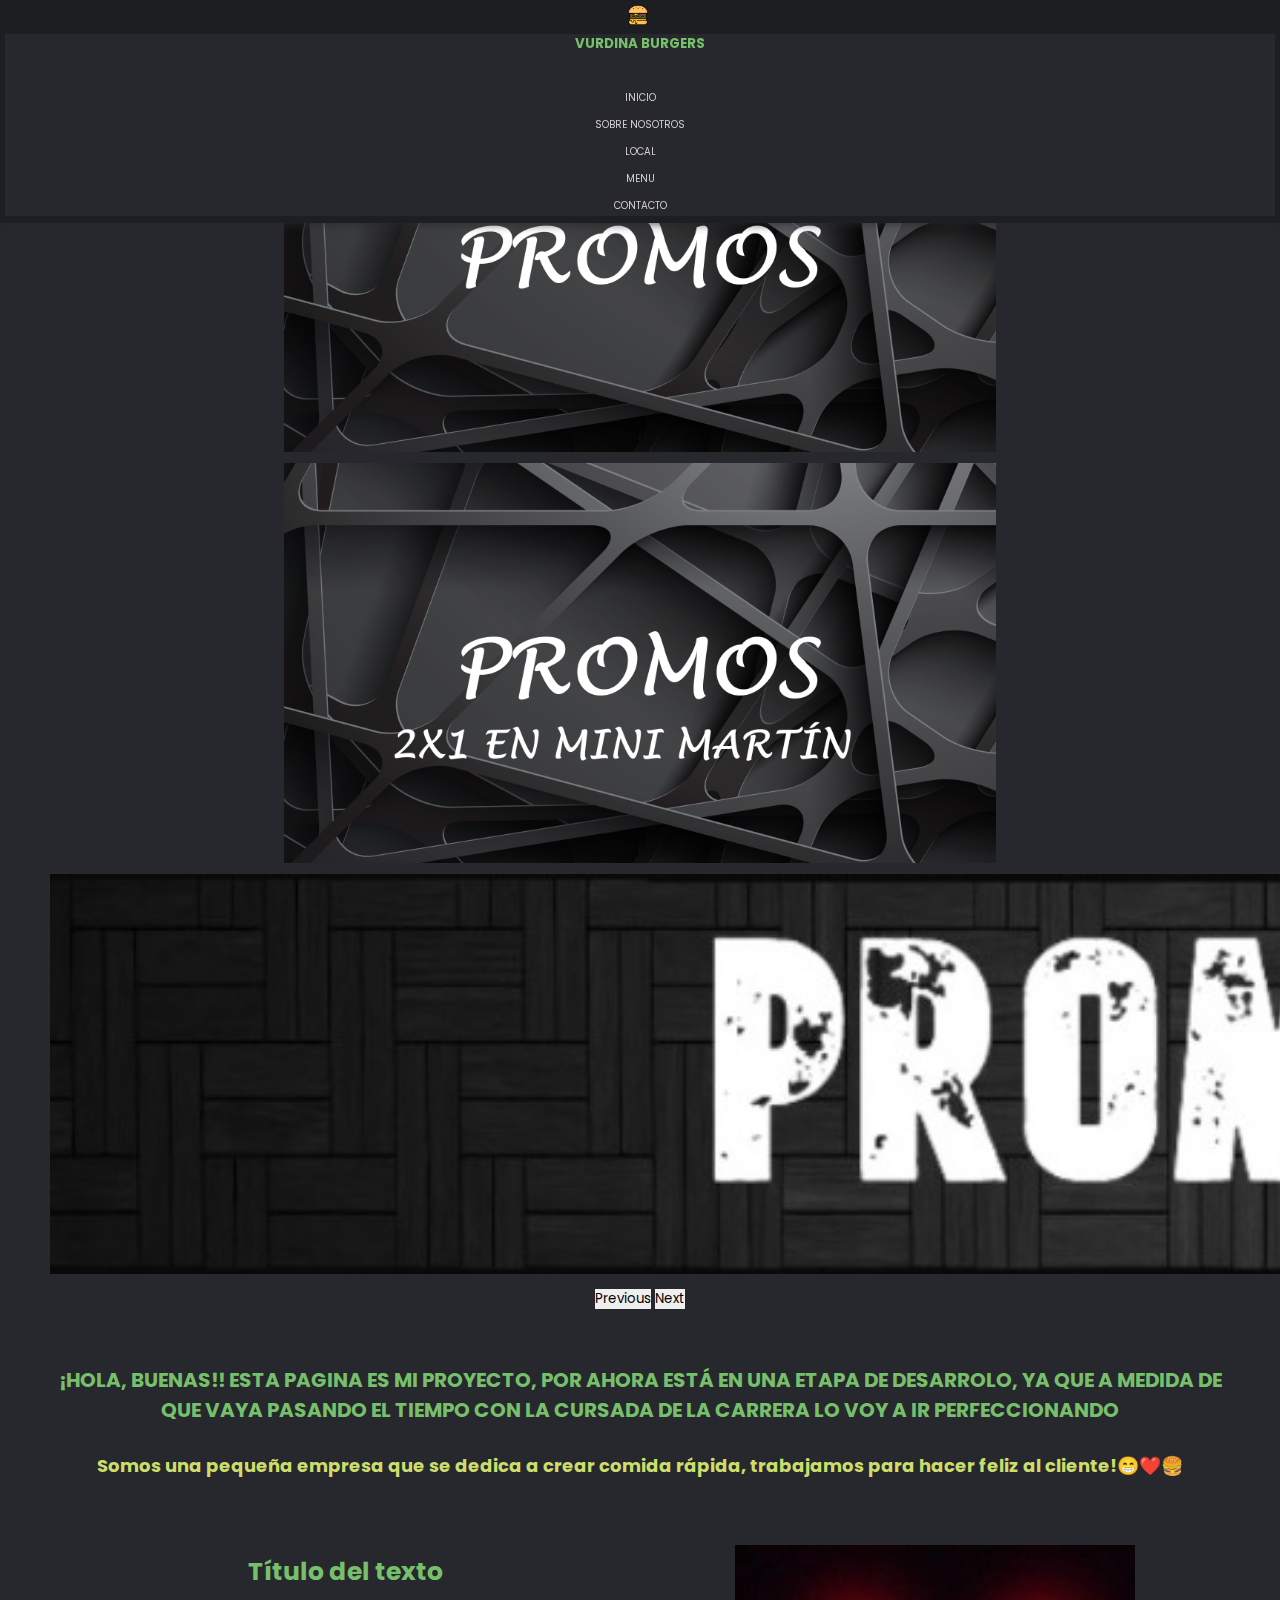
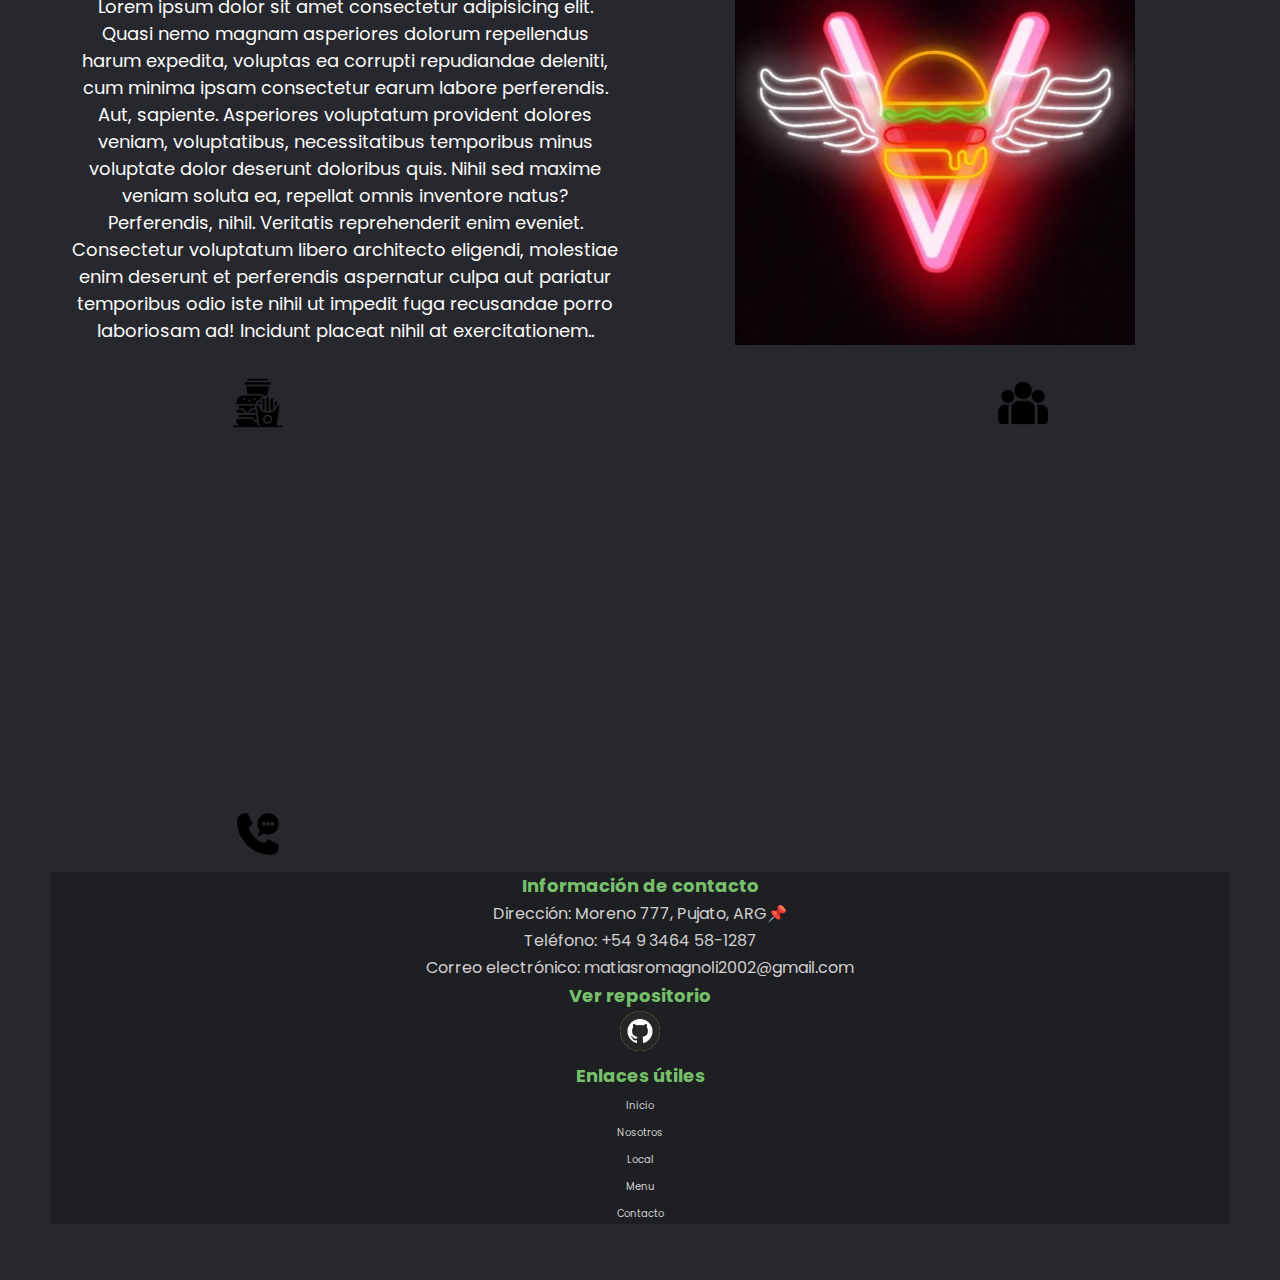
<file: index.html>
<!doctype html>
<html lang="en">

<head>
    <meta charset="utf-8">
    <meta name="viewport" content="width=device-width, initial-scale=1">
    <title>INICIO</title>
    <link href="https://cdn.jsdelivr.net/npm/bootstrap@5.3.0-alpha1/dist/css/bootstrap.min.css" rel="stylesheet"
        integrity="sha384-GLhlTQ8iRABdZLl6O3oVMWSktQOp6b7In1Zl3/Jr59b6EGGoI1aFkw7cmDA6j6gD" crossorigin="anonymous">
    <link rel="stylesheet" href="./css/style.css">
    <style>
        @import url('https://fonts.googleapis.com/css2?family=Kanit:wght@400;500;600;700;800&family=Poppins:wght@400;500;600;700;800&display=swap');
    </style>
    <link rel="shortcut icon" href="./pages/img/hamburguesa-con-queso.png" type="image/x-icon">
</head>

<body>
  
    <!-- Navbar -->
    <div class="contenedor-principal">
        <nav class="navbar bgPropio fixed-top">
            <div class="container-fluid">
                <a href="./index.html"><img  class="burger-Link" src="./pages/img/hamburguesa-con-queso.png" alt=""></a>
                <button class="navbar-toggler" type="button" data-bs-toggle="offcanvas"
                    data-bs-target="#offcanvasNavbar" aria-controls="offcanvasNavbar" aria-label="Toggle navigation">
                    <span class="navbar-toggler-icon"></span>
                </button>
                <div class="offcanvas offcanvas-end" tabindex="-1" id="offcanvasNavbar"
                    aria-labelledby="offcanvasNavbarLabel">
                    <div class="offcanvas-header">
                        <h5 class="offcanvas-title" id="offcanvasNavbarLabel">VURDINA BURGERS</h5>
                        <button type="button" class="btn-close" data-bs-dismiss="offcanvas" aria-label="Close"></button>
                    </div>
                    <div class="offcanvas-body">
                        <ul class="navbar-nav justify-content-end flex-grow-1 pe-3">
                            <li class="nav-item">
                                <a class="nav-link active" aria-current="page" href="../index.html">INICIO</a>
                            </li>
                            <li class="nav-item">
                                <a class="nav-link active" aria-current="page" href="./pages/nosotros.html">SOBRE NOSOTROS</a>
                            </li>
                            <li class="nav-item">
                                <a class="nav-link active" aria-current="page" href="./pages/local.html">LOCAL</a>
                            </li>
                            <li class="nav-item">
                                <a class="nav-link active" aria-current="page" href="./pages/menu.html">MENU</a>
                            </li>
                            <li class="nav-item">
                                <a class="nav-link active" aria-current="page" href="./pages/contacto.html">CONTACTO</a>
                            </li>

                    </div>
                </div>
            </div>
        </nav>
    </div>
    
    <!-- CAROUSEL -->
    <div id="carouselExample" class="carousel slide">
        <div class="carousel-inner">
            <div class="carousel-item active">
                <img src="./pages/img/redGris - copia.jpg" class="d-block w-100" alt="promos">
            </div>
            <div class="carousel-item active">
                <img src="./pages/img/redGris - copia - copia.jpg" class="d-block w-100" alt="promos">
            </div>
            <div class="carousel-item active">
                <img src="pages/img/WhatsApp Image 2023-03-18 at 00.14.47.jpeg" class="d-block w-100" alt="promos">
            </div>

        </div>
        <button class="carousel-control-prev" type="button" data-bs-target="#carouselExample" data-bs-slide="prev">
            <span class="carousel-control-prev-icon" aria-hidden="true"></span>
            <span class="visually-hidden">Previous</span>
        </button>
        <button class="carousel-control-next" type="button" data-bs-target="#carouselExample" data-bs-slide="next">
            <span class="carousel-control-next-icon" aria-hidden="true"></span>
            <span class="visually-hidden">Next</span>
        </button>
    </div>
    <br><br>
    <hr>
    <h2>¡HOLA, BUENAS!! ESTA PAGINA ES MI PROYECTO, POR AHORA ESTÁ EN UNA ETAPA DE DESARROLO, YA QUE A MEDIDA DE QUE
        VAYA PASANDO EL TIEMPO CON LA CURSADA DE LA CARRERA LO VOY A IR PERFECCIONANDO</h2><br>
    <h3>
        Somos una pequeña empresa que se dedica a crear comida rápida, trabajamos para hacer feliz al cliente!😁❤️🍔
    </h3>
    <br><br>
    <hr>

    <!-- COLUMNA -->
    <div class="contenedor">
        <div class="texto">
            <h1>Título del texto</h1>
            <p>Lorem ipsum dolor sit amet consectetur adipisicing elit. Quasi nemo magnam asperiores dolorum repellendus
                harum expedita, voluptas ea corrupti repudiandae deleniti, cum minima ipsam consectetur earum labore
                perferendis. Aut, sapiente.
                Asperiores voluptatum provident dolores veniam, voluptatibus, necessitatibus temporibus minus voluptate
                dolor deserunt doloribus quis. Nihil sed maxime veniam soluta ea, repellat omnis inventore natus?
                Perferendis, nihil. Veritatis reprehenderit enim eveniet.
                Consectetur voluptatum libero architecto eligendi, molestiae enim deserunt et perferendis aspernatur
                culpa aut pariatur temporibus odio iste nihil ut impedit fuga recusandae porro laboriosam ad! Incidunt
                placeat nihil at exercitationem..</p>
        </div>
        <div class="imagen">
            <img src="pages/img/logo vurdina.jpeg" alt="">

        </div>
    </div>
    <div class="galeriaa" with="200px">
        <div class="item1">
            <a href="./pages/menu.html"><img class="hamburguesaImg" src="pages/img/hamburguesa.png"></a>
        </div>
        <div class="item1">
            <a href="./pages/nosotros.html"><img class="grupoImg" src="pages/img/grupo.png"></a>
        </div>
        <div class="item1">
            <a href="./pages/contacto.html"><img class="contactoImg" src="pages/img/contacto.png"></a>
        </div>
    </div>

    <script src="https://cdn.jsdelivr.net/npm/bootstrap@5.3.0-alpha1/dist/js/bootstrap.bundle.min.js"
        integrity="sha384-w76AqPfDkMBDXo30jS1Sgez6pr3x5MlQ1ZAGC+nuZB+EYdgRZgiwxhTBTkF7CXvN"
        crossorigin="anonymous"></script>
</body>
<!-- Footer -->
<footer class="footerPropio">
    <div class="container">
        <div class="row">
            <div class="col-md-6">
                <!-- Columna de información -->
                <div class="col-md-6">
                    <h4 class="h4-Footer">Información de contacto</h4>
                    <ul>
                        <li>Dirección: Moreno 777, Pujato, ARG📌</li>
                        <li>Teléfono: +54 9 3464 58-1287</li>
                        <li>Correo electrónico: matiasromagnoli2002@gmail.com</li>
                    </ul>
                </div>
                <div class="col-md-6">
                    <h4 class="h4-Footer">Ver repositorio</h4>
                    <a href="https://github.com/MatiiRoma02/portafolio-entregafinalcoder.github.io.git" target="_blank"><img
                            class="footerGit" src="./pages/img/github.png" alt="github"></a>
                </div>
            </div>
            <div class="col-md-6">
                <!-- Columna de enlaces -->
                <div class="col-md-6">
                    <h4 class="h4-Footer">Enlaces útiles</h4>
                    <ul>
                        <li class="nav-item">
                            <a class="nav-link active" aria-current="page" href="index.html">Inicio</a>
                        </li>
                        <li class="nav-item">
                            <a class="nav-link active" aria-current="page" href="./pages/nosotros.html">Nosotros</a>
                        </li>
                        <li class="nav-item">
                            <a class="nav-link active" aria-current="page" href="./pages/local.html">Local</a>
                        </li>
                        <li class="nav-item">
                            <a class="nav-link active" aria-current="page" href="./pages/menu.html">Menu</a>
                        </li>
                        <li class="nav-item">
                            <a class="nav-link active" aria-current="page" href="./pages/contacto.html">Contacto</a>
                        </li>
                    </ul>
                </div>

            </div>
        </div>
    </div>
</footer>

</html>
</file>
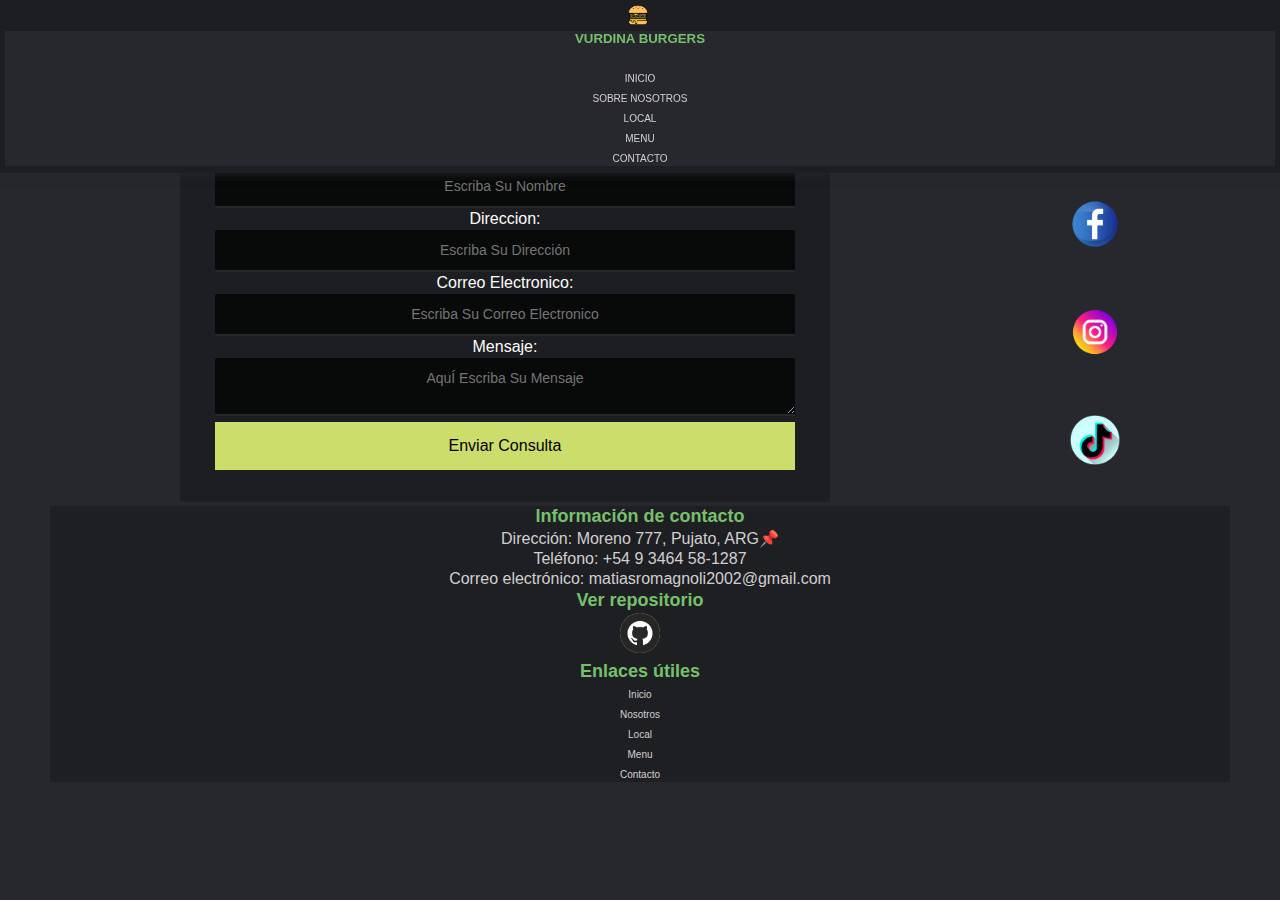
<file: pages/contacto.html>
<!doctype html>
<html lang="en">

<head>
    <meta charset="utf-8">
    <meta name="viewport" content="width=device-width, initial-scale=1">
    <title>CONTACTO</title>
    <link href="https://cdn.jsdelivr.net/npm/bootstrap@5.3.0-alpha1/dist/css/bootstrap.min.css" rel="stylesheet"
        integrity="sha384-GLhlTQ8iRABdZLl6O3oVMWSktQOp6b7In1Zl3/Jr59b6EGGoI1aFkw7cmDA6j6gD" crossorigin="anonymous">
    <link rel="stylesheet" href="../css/style.css">
    <link rel="shortcut icon" href="..img/hamburguesa-con-queso.png" type="image/x-icon">
</head>

<body>
    <!-- NAVBAR -->
<!--     <nav class="navbar navbar-expand-lg bg-propio">
        <div class="container-fluid">
            <a href="../index.html"><img class="logo-vurdina" src="./img/logo vurdina.jpeg" alt="LOGO"></a>
            <button class="navbar-toggler" type="button" data-bs-toggle="collapse"
                data-bs-target="#navbarSupportedContent" aria-controls="navbarSupportedContent" aria-expanded="false"
                aria-label="Toggle navigation">
                <span class="navbar-toggler-icon"></span>
            </button>
            <div class="collapse navbar-collapse" id="navbarSupportedContent">
                <ul class="navbar-nav me-auto mb-2 mb-lg-0">
                    <li class="nav-item">
                        <a class="nav-link active" aria-current="page" href="../index.html">Inicio</a>
                    </li>
                    <li class="nav-item">
                        <a class="nav-link" href="./nosotros.html">Nosotros</a>
                    </li>
                    <li class="nav-item">
                        <a class="nav-link" href="./local.html">Local</a>
                    </li>
                    <li class="nav-item">
                        <a class="nav-link" href="./contacto.html">Contacto</a>
                    </li>
                    <li class="nav-item dropdown">
                        <a class="nav-link dropdown-toggle" href="./menu.html" role="button" data-bs-toggle="dropdown"
                            aria-expanded="false">
                            Menu
                        </a>
                        <ul class="dropdown-menu">
                            <li><a class="dropdown-item" href="menu.html">Hamburguesas</a></li>
                            <li><a class="dropdown-item" href="menu.html">Acompañantes</a></li>
                            <li>
                                <hr class="dropdown-divider">
                            </li>

                        </ul>
                    </li>

                </ul>

            </div>
        </div>
    </nav>
 -->
 <!-- Navbar -->
 <div class="contenedor-principal">
    <nav class="navbar bgPropio fixed-top">
        <div class="container-fluid">
            <a href="../index.html"><img  class="burger-Link" src="./img/hamburguesa-con-queso.png" alt=""></a>
            <button class="navbar-toggler" type="button" data-bs-toggle="offcanvas"
                data-bs-target="#offcanvasNavbar" aria-controls="offcanvasNavbar" aria-label="Toggle navigation">
                <span class="navbar-toggler-icon"></span>
            </button>
            <div class="offcanvas offcanvas-end" tabindex="-1" id="offcanvasNavbar"
                aria-labelledby="offcanvasNavbarLabel">
                <div class="offcanvas-header">
                    <h5 class="offcanvas-title" id="offcanvasNavbarLabel">VURDINA BURGERS</h5>
                    <button type="button" class="btn-close" data-bs-dismiss="offcanvas" aria-label="Close"></button>
                </div>
                <div class="offcanvas-body">
                    <ul class="navbar-nav justify-content-end flex-grow-1 pe-3">
                        <li class="nav-item">
                            <a class="nav-link active" aria-current="page" href="../index.html">INICIO</a>
                        </li>
                        <li class="nav-item">
                            <a class="nav-link active" aria-current="page" href="./nosotros.html">SOBRE NOSOTROS</a>
                        </li>
                        <li class="nav-item">
                            <a class="nav-link active" aria-current="page" href="./local.html">LOCAL</a>
                        </li>
                        <li class="nav-item">
                            <a class="nav-link active" aria-current="page" href="./menu.html">MENU</a>
                        </li>
                        <li class="nav-item">
                            <a class="nav-link active" aria-current="page" href="./contacto.html">CONTACTO</a>
                        </li>

                </div>
            </div>
        </div>
    </nav>
</div>


    <!-- CONTACTO -->
    <div class="contenedor">
        <form action="" class="form">
            <div class="form-header">
                <h1 class="form-title"><span>Contacto</span></h1>
            </div>
            <label for="nombre" class="form-label">Nombres:</label>
            <input type="text" id="nombre" class="form-input" placeholder="Escriba Su Nombre">

            <label for="direccion" class="form-label">Direccion:</label>
            <input type="text" id="direccion" class="form-input" placeholder="Escriba Su Dirección">

            <label for="correo" class="form-label">Correo Electronico:</label>
            <input type="email" id="correo" class="form-input" placeholder="Escriba Su Correo Electronico">

            <label for="mensaje" class="form-label">Mensaje:</label>
            <textarea id="mensaje" class="form-textarea" placeholder="AquÍ Escriba Su Mensaje"></textarea>
            <input type="button" class="btn-submit" value="Enviar Consulta">
        </form>
        <div class="galeria">
            <div class="itemm">
                <a href="https://wa.link/0f1zog" target="_blank"><img src="img/whatsapp.png"></a>
            </div>
            <div class="itemm">
                <a href="https://www.facebook.com/profile.php?id=100084831551341" target="_blank"><img src="img/facebook (1).png"></a>
            </div>
            <div class="itemm">
                <a href="https://www.instagram.com/vurdina.burgers/" target="_blank"><img
                        src="img/instagram (1).png"></a>
            </div>
            <div class="itemm">
                <a href="https://www.tiktok.com/@vurdina.burgers" target="_blank"><img src="img/tik-tok.png"></a>
            </div>
        </div>

    </div>

    <script src="https://cdn.jsdelivr.net/npm/bootstrap@5.3.0-alpha1/dist/js/bootstrap.bundle.min.js"
        integrity="sha384-w76AqPfDkMBDXo30jS1Sgez6pr3x5MlQ1ZAGC+nuZB+EYdgRZgiwxhTBTkF7CXvN"
        crossorigin="anonymous"></script>
</body>
<!-- Footer -->
<footer class="footerPropio">
    <div class="container">
        <div class="row">
            <div class="col-md-6">
                <!-- Columna de información -->
                <div class="col-md-6">
                    <h4 class="h4-Footer">Información de contacto</h4>
                    <ul>
                        <li>Dirección: Moreno 777, Pujato, ARG📌</li>
                        <li>Teléfono: +54 9 3464 58-1287</li>
                        <li>Correo electrónico: matiasromagnoli2002@gmail.com</li>
                    </ul>
                </div>
                <div class="col-md-6">
                    <h4 class="h4-Footer">Ver repositorio</h4>
                    <a href="https://github.com/MatiiRoma02/portafolio-entregafinalcoder.github.io.git" target="_blank"><img
                            class="footerGit" src="./img/github.png" alt="github"></a>
                </div>
            </div>
            <div class="col-md-6">
                <!-- Columna de enlaces -->
                <div class="col-md-6">
                    <h4 class="h4-Footer">Enlaces útiles</h4>
                    <ul>
                        <li class="nav-item">
                            <a class="nav-link active" aria-current="page" href="../index.html">Inicio</a>
                        </li>
                        <li class="nav-item">
                            <a class="nav-link active" aria-current="page" href="./nosotros.html">Nosotros</a>
                        </li>
                        <li class="nav-item">
                            <a class="nav-link active" aria-current="page" href="./local.html">Local</a>
                        </li>
                        <li class="nav-item">
                            <a class="nav-link active" aria-current="page" href="./menu.html">Menu</a>
                        </li>
                        <li class="nav-item">
                            <a class="nav-link active" aria-current="page" href="./contacto.html">Contacto</a>
                        </li>
                    </ul>
                </div>

            </div>
        </div>
    </div>
</footer>


</html>
</file>
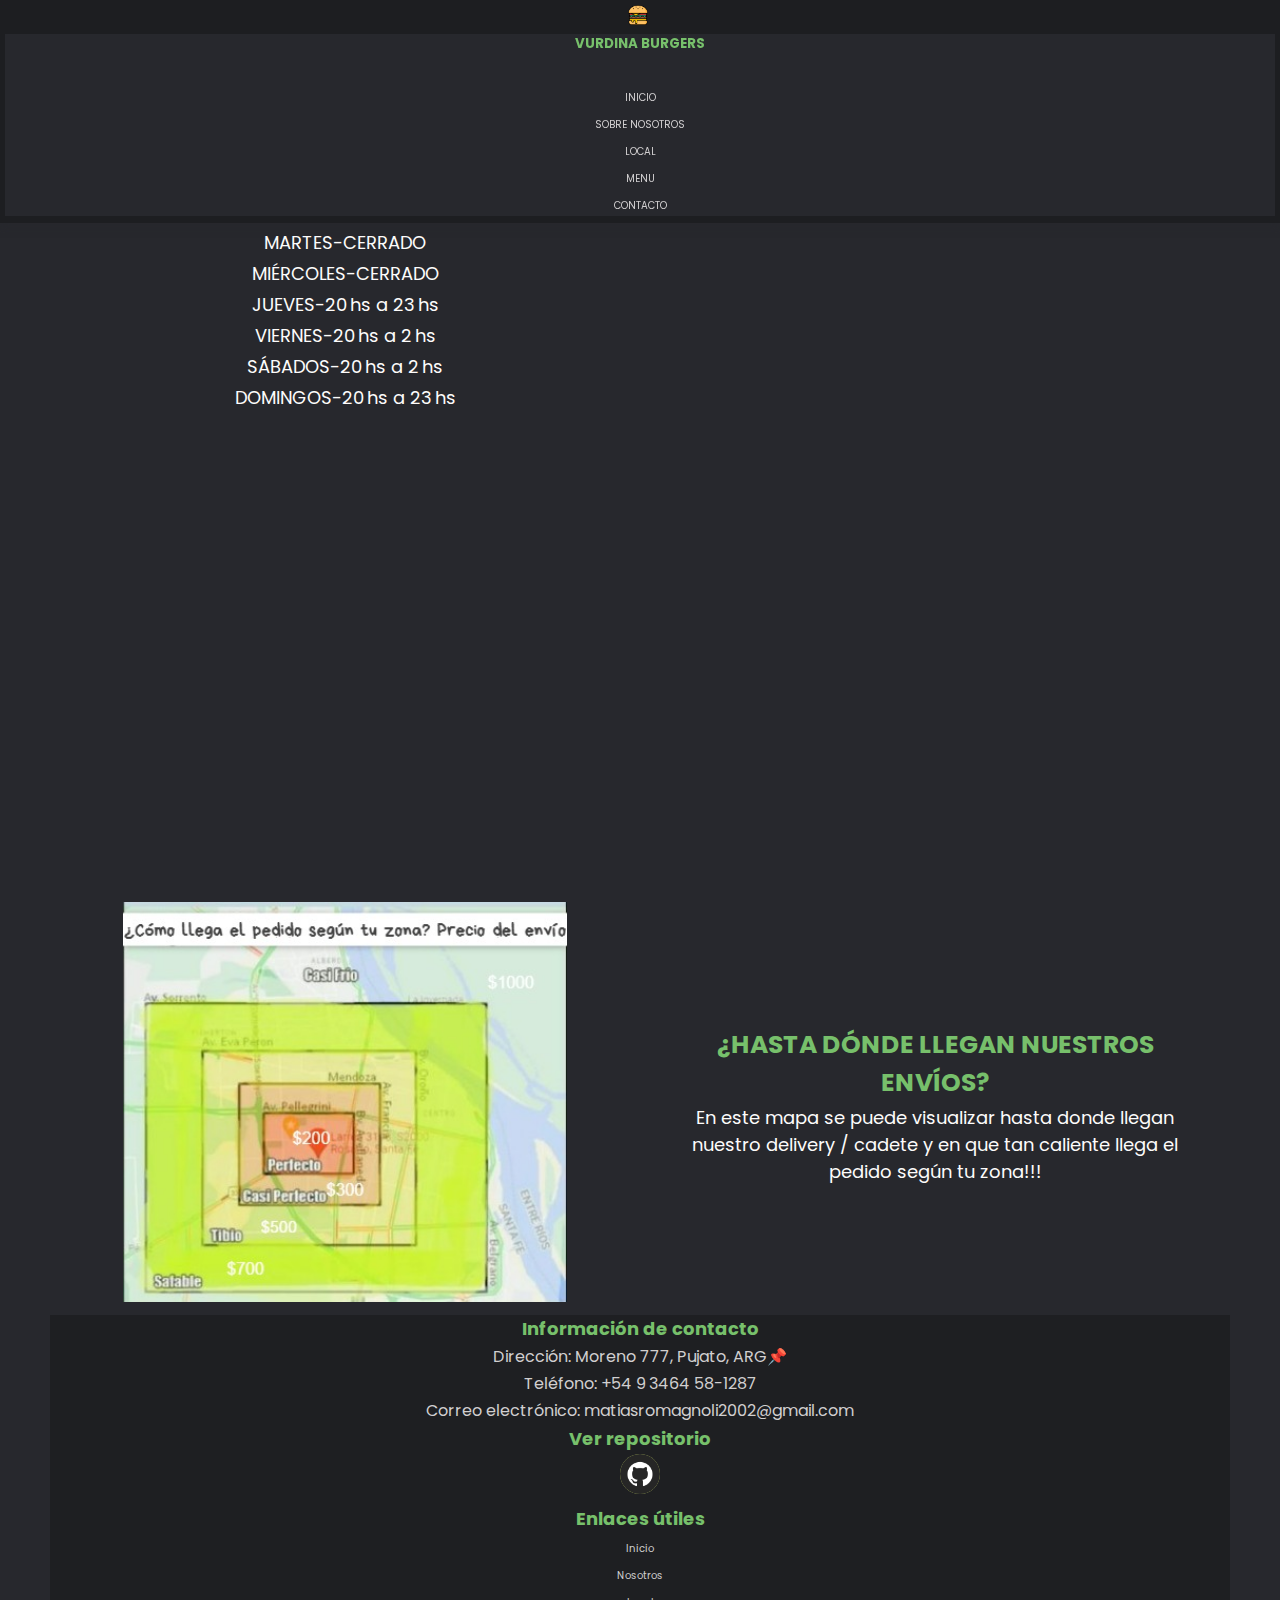
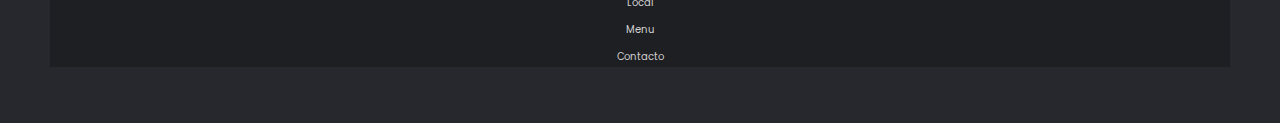
<file: pages/local.html>
<!doctype html>
<html lang="en">

<head>
    <meta charset="utf-8">
    <meta name="viewport" content="width=device-width, initial-scale=1">
    <title>LOCAL</title>
    <link href="https://cdn.jsdelivr.net/npm/bootstrap@5.3.0-alpha1/dist/css/bootstrap.min.css" rel="stylesheet"
        integrity="sha384-GLhlTQ8iRABdZLl6O3oVMWSktQOp6b7In1Zl3/Jr59b6EGGoI1aFkw7cmDA6j6gD" crossorigin="anonymous">
    <link rel="stylesheet" href="../css/style.css">
    <style>
        @import url('https://fonts.googleapis.com/css2?family=Kanit:wght@400;500;600;700;800&family=Poppins:wght@400;500;600;700;800&display=swap');
    </style>
 <link rel="shortcut icon" href="../pages/img/hamburguesa-con-queso.png" type="image/x-icon">
</head>

<body>
    <!-- NAVBAR -->
  <!--   <nav class="navbar navbar-expand-lg bg-propio">
        <div class="container-fluid">
            <a href="../index.html"><img class="logo-vurdina" src="./img/logo vurdina.jpeg" alt="LOGO"></a>
            <button class="navbar-toggler" type="button" data-bs-toggle="collapse"
                data-bs-target="#navbarSupportedContent" aria-controls="navbarSupportedContent" aria-expanded="false"
                aria-label="Toggle navigation">
                <span class="navbar-toggler-icon"></span>
            </button>
            <div class="collapse navbar-collapse" id="navbarSupportedContent">
                <ul class="navbar-nav me-auto mb-2 mb-lg-0">
                    <li class="nav-item">
                        <a class="nav-link active" aria-current="page" href="../index.html">Inicio</a>
                    </li>
                    <li class="nav-item">
                        <a class="nav-link" href="./nosotros.html">Nosotros</a>
                    </li>
                    <li class="nav-item">
                        <a class="nav-link" href="./local.html">Local</a>
                    </li>
                    <li class="nav-item">
                        <a class="nav-link" href="./contacto.html">Contacto</a>
                    </li>
                    <li class="nav-item dropdown">
                        <a class="nav-link dropdown-toggle" href="./menu.html" role="button" data-bs-toggle="dropdown"
                            aria-expanded="false">
                            Menu
                        </a>
                        <ul class="dropdown-menu">
                            <li><a class="dropdown-item" href="menu.html">Hamburguesas</a></li>
                            <li><a class="dropdown-item" href="menu.html">Acompañantes</a></li>
                            <li>
                                <hr class="dropdown-divider">
                            </li>

                        </ul>
                    </li>

                </ul>

            </div>
        </div>
    </nav> -->
    <!-- Navbar -->
    <div class="contenedor-principal">
        <nav class="navbar bgPropio fixed-top">
            <div class="container-fluid">
                <a href="../index.html"><img  class="burger-Link" src="./img/hamburguesa-con-queso.png" alt=""></a>
                <button class="navbar-toggler" type="button" data-bs-toggle="offcanvas"
                    data-bs-target="#offcanvasNavbar" aria-controls="offcanvasNavbar" aria-label="Toggle navigation">
                    <span class="navbar-toggler-icon"></span>
                </button>
                <div class="offcanvas offcanvas-end" tabindex="-1" id="offcanvasNavbar"
                    aria-labelledby="offcanvasNavbarLabel">
                    <div class="offcanvas-header">
                        <h5 class="offcanvas-title" id="offcanvasNavbarLabel">VURDINA BURGERS</h5>
                        <button type="button" class="btn-close" data-bs-dismiss="offcanvas" aria-label="Close"></button>
                    </div>
                    <div class="offcanvas-body">
                        <ul class="navbar-nav justify-content-end flex-grow-1 pe-3">
                            <li class="nav-item">
                                <a class="nav-link active" aria-current="page" href="../index.html">INICIO</a>
                            </li>
                            <li class="nav-item">
                                <a class="nav-link active" aria-current="page" href="./nosotros.html">SOBRE NOSOTROS</a>
                            </li>
                            <li class="nav-item">
                                <a class="nav-link active" aria-current="page" href="./local.html">LOCAL</a>
                            </li>
                            <li class="nav-item">
                                <a class="nav-link active" aria-current="page" href="./menu.html">MENU</a>
                            </li>
                            <li class="nav-item">
                                <a class="nav-link active" aria-current="page" href="./contacto.html">CONTACTO</a>
                            </li>
    
                    </div>
                </div>
            </div>
        </nav>
    </div>
    

    <!-- COLUMNA -->
    <div class="contenedor">
        <div class="texto">
            <h1>¿DÓNDE PUEDES ENCONTRARNOS?</h1>
            <h2>ROSARIO Larrea 3198</h2>
            <h3>Nuestros horarios de atención son:</h3> <br>
            <p>LUNES-CERRADO <br>
                <hr>
            </p>
            <p> MARTES-CERRADO <br>
                <hr>
            </p>
            <p> MIÉRCOLES-CERRADO <br>
                <hr>
            </p>
            <p>JUEVES-20 hs a 23 hs<br>
                <hr>
            </p>
            <p> VIERNES-20 hs a 2 hs <br>
                <hr>
            </p>
            <p> SÁBADOS-20 hs a 2 hs <br>
                <hr>
            </p>
            <p>DOMINGOS-20 hs a 23 hs <br>
                <hr>
            </p>







        </div>
        <div class="imagen">
            <iframe
                src="https://www.google.com/maps/embed?pb=!1m18!1m12!1m3!1d29203.53460830226!2d-60.73566556408165!3d-32.96499468260407!2m3!1f0!2f0!3f0!3m2!1i1024!2i768!4f13.1!3m3!1m2!1s0x95b7ac92e18b65e3%3A0x4934c1c5ee1200c9!2sLarrea%203198%2C%20S2000%20Rosario%2C%20Santa%20Fe!5e0!3m2!1ses-419!2sar!4v1679200411337!5m2!1ses-419!2sar"
                width="600" height="450" style="border:0;" allowfullscreen="" loading="lazy"
                referrerpolicy="no-referrer-when-downgrade"></iframe>
        </div>
    </div>
    <hr>
    <div class="contenedor">
        <div class="imagen">
            <img src="img/precio de envio.jpeg" alt="envio">
        </div>
        <div class="texto">
            <h1>¿HASTA DÓNDE LLEGAN NUESTROS ENVÍOS?</h1>
            <p>En este mapa se puede visualizar hasta donde llegan nuestro delivery / cadete y en que tan caliente llega
                el pedido según tu zona!!! </p>
        </div>

    </div>


    <script src="https://cdn.jsdelivr.net/npm/bootstrap@5.3.0-alpha1/dist/js/bootstrap.bundle.min.js"
        integrity="sha384-w76AqPfDkMBDXo30jS1Sgez6pr3x5MlQ1ZAGC+nuZB+EYdgRZgiwxhTBTkF7CXvN"
        crossorigin="anonymous"></script>
</body>

<!-- Footer -->
<footer class="footerPropio">
    <div class="container">
        <div class="row">
            <div class="col-md-6">
                <!-- Columna de información -->
                <div class="col-md-6">
                    <h4 class="h4-Footer">Información de contacto</h4>
                    <ul>
                        <li>Dirección: Moreno 777, Pujato, ARG📌</li>
                        <li>Teléfono: +54 9 3464 58-1287</li>
                        <li>Correo electrónico: matiasromagnoli2002@gmail.com</li>
                    </ul>
                </div>
                <div class="col-md-6">
                    <h4 class="h4-Footer">Ver repositorio</h4>
                    <a href="https://github.com/MatiiRoma02/portafolio-entregafinalcoder.github.io.git" target="_blank"><img
                            class="footerGit" src="./img/github.png" alt="github"></a>
                </div>
            </div>
            <div class="col-md-6">
                <!-- Columna de enlaces -->
                <div class="col-md-6">
                    <h4 class="h4-Footer">Enlaces útiles</h4>
                    <ul>
                        <li class="nav-item">
                            <a class="nav-link active" aria-current="page" href="../index.html">Inicio</a>
                        </li>
                        <li class="nav-item">
                            <a class="nav-link active" aria-current="page" href="./nosotros.html">Nosotros</a>
                        </li>
                        <li class="nav-item">
                            <a class="nav-link active" aria-current="page" href="./local.html">Local</a>
                        </li>
                        <li class="nav-item">
                            <a class="nav-link active" aria-current="page" href="./menu.html">Menu</a>
                        </li>
                        <li class="nav-item">
                            <a class="nav-link active" aria-current="page" href="./contacto.html">Contacto</a>
                        </li>
                    </ul>
                </div>

            </div>
        </div>
    </div>
</footer>

</html>
</file>
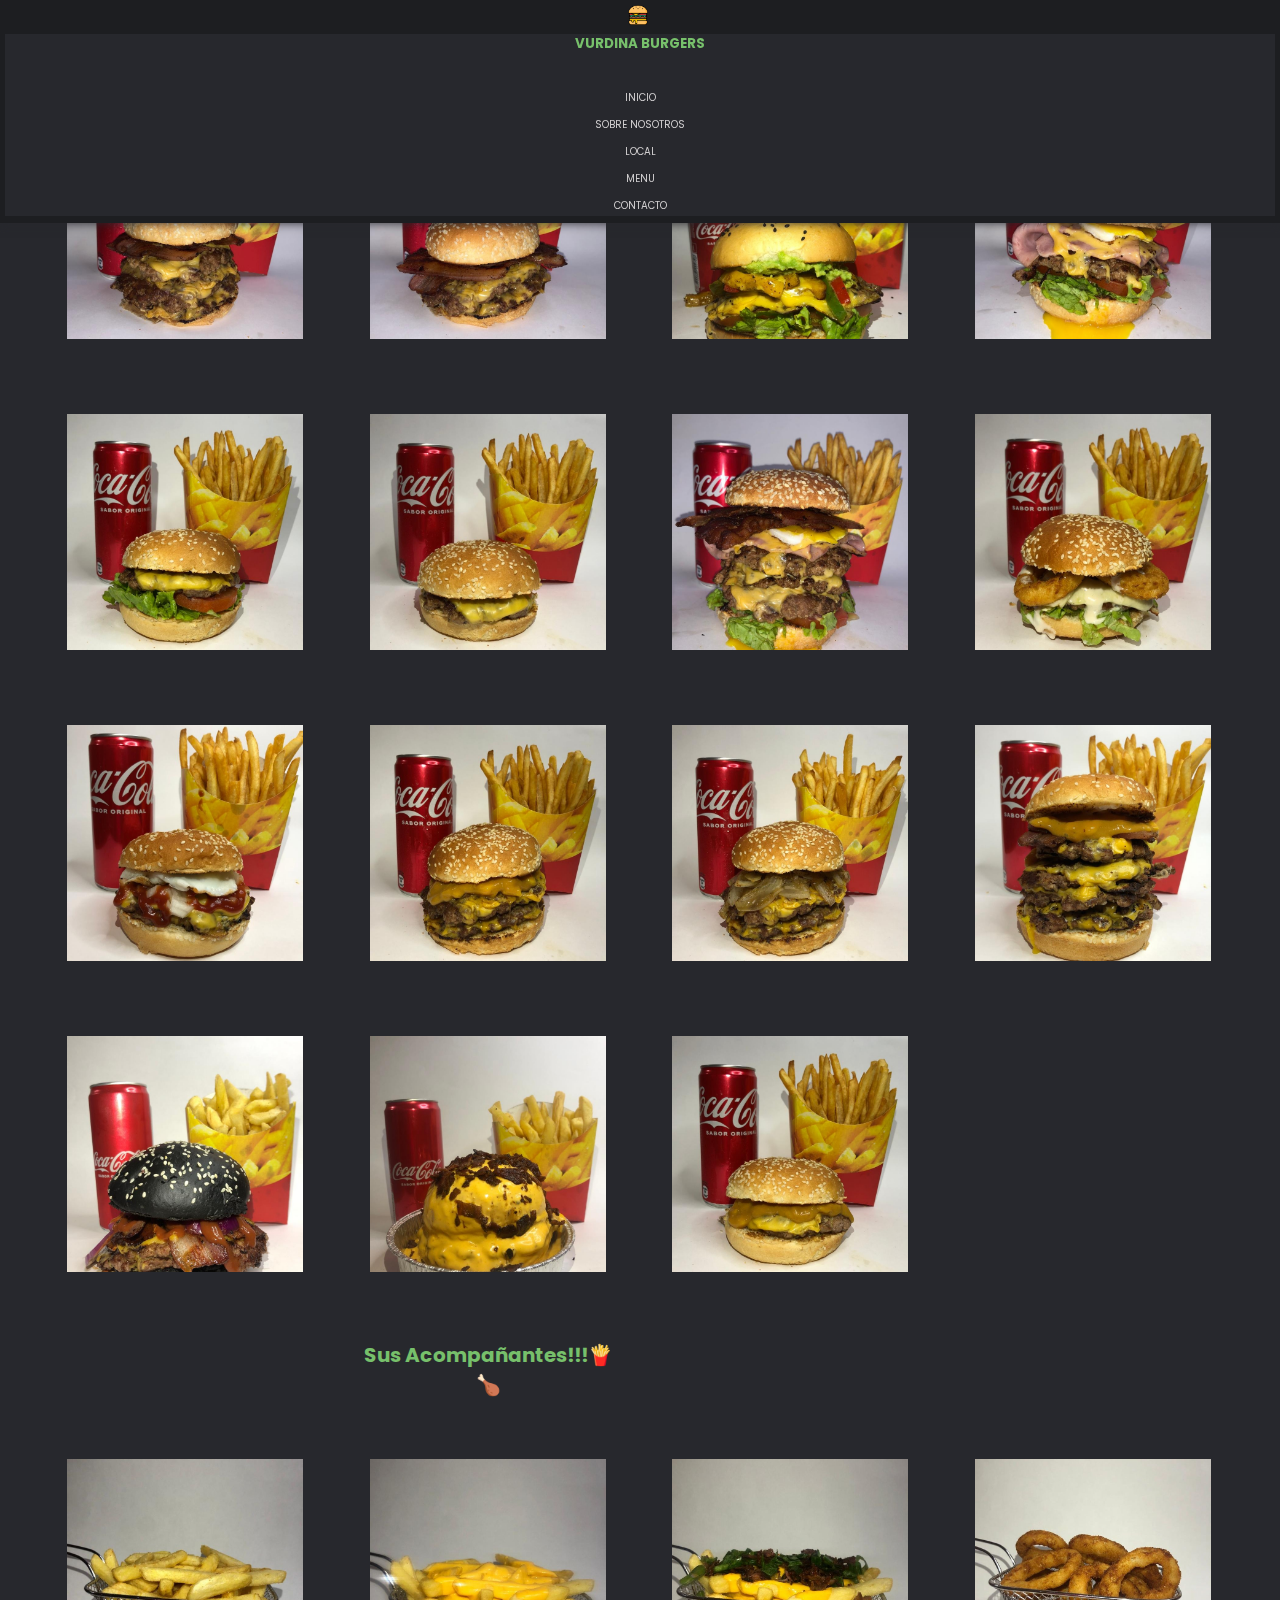
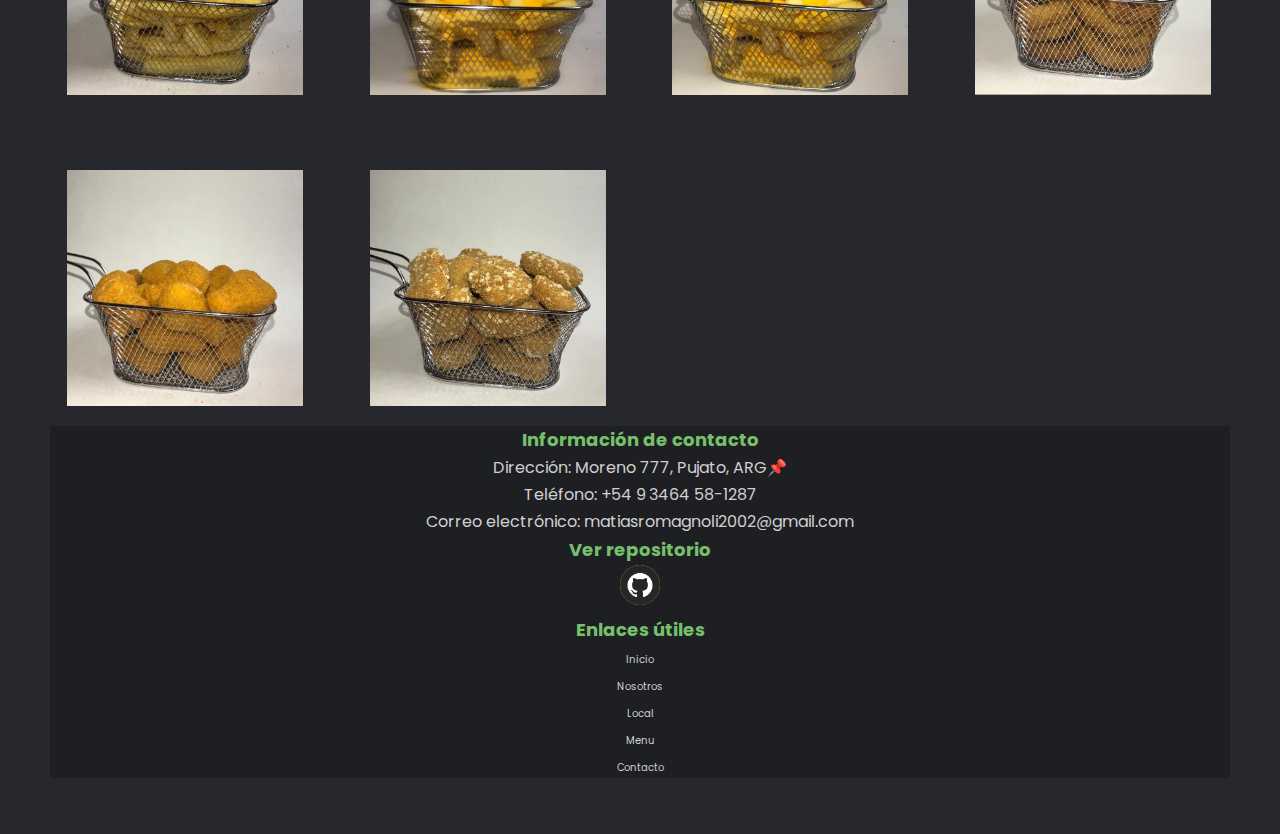
<file: pages/menu.html>
<!doctype html>
<html lang="en">

<head>
  <meta charset="utf-8">
  <meta name="viewport" content="width=device-width, initial-scale=1">
  <title>MENU</title>
  <link href="https://cdn.jsdelivr.net/npm/bootstrap@5.3.0-alpha1/dist/css/bootstrap.min.css" rel="stylesheet"
    integrity="sha384-GLhlTQ8iRABdZLl6O3oVMWSktQOp6b7In1Zl3/Jr59b6EGGoI1aFkw7cmDA6j6gD" crossorigin="anonymous">
  <link rel="stylesheet" href="../css/style.css">
  <style>
    @import url('https://fonts.googleapis.com/css2?family=Kanit:wght@400;500;600;700;800&family=Poppins:wght@400;500;600;700;800&display=swap');
  </style>
 <link rel="shortcut icon" href="../pages/img/hamburguesa-con-queso.png" type="image/x-icon">
</head>

<body>
  <!-- NAVBAR -->
  <!-- <nav class="navbar navbar-expand-lg bg-propio">
    <div class="container-fluid">
      <a href="../index.html"><img class="logo-vurdina" src="./img/logo vurdina.jpeg" alt="LOGO"></a>
      <button class="navbar-toggler" type="button" data-bs-toggle="collapse" data-bs-target="#navbarSupportedContent"
        aria-controls="navbarSupportedContent" aria-expanded="false" aria-label="Toggle navigation">
        <span class="navbar-toggler-icon"></span>
      </button>
      <div class="collapse navbar-collapse" id="navbarSupportedContent">
        <ul class="navbar-nav me-auto mb-2 mb-lg-0">
          <li class="nav-item">
            <a class="nav-link active" aria-current="page" href="../index.html">Inicio</a>
          </li>
          <li class="nav-item">
            <a class="nav-link" href="./nosotros.html">Nosotros</a>
          </li>
          <li class="nav-item">
            <a class="nav-link" href="./local.html">Local</a>
          </li>
          <li class="nav-item">
            <a class="nav-link" href="./contacto.html">Contacto</a>
          </li>
          <li class="nav-item dropdown">
            <a class="nav-link dropdown-toggle" href="./menu.html" role="button" data-bs-toggle="dropdown"
              aria-expanded="false">
              Menu
            </a>
            <ul class="dropdown-menu">
              <li><a class="dropdown-item" href="menu.html">Hamburguesas</a></li>
              <li><a class="dropdown-item" href="menu.html">Acompañantes</a></li>
              <li>
                <hr class="dropdown-divider">
              </li>

            </ul>
          </li>

        </ul>

      </div>
    </div>
  </nav> -->
  <!-- Navbar -->
  <div class="contenedor-principal">
    <nav class="navbar bgPropio fixed-top">
        <div class="container-fluid">
          <a href="../index.html"><img  class="burger-Link" src="./img/hamburguesa-con-queso.png" alt=""></a>
            <button class="navbar-toggler" type="button" data-bs-toggle="offcanvas"
                data-bs-target="#offcanvasNavbar" aria-controls="offcanvasNavbar" aria-label="Toggle navigation">
                <span class="navbar-toggler-icon"></span>
            </button>
            <div class="offcanvas offcanvas-end" tabindex="-1" id="offcanvasNavbar"
                aria-labelledby="offcanvasNavbarLabel">
                <div class="offcanvas-header">
                    <h5 class="offcanvas-title" id="offcanvasNavbarLabel">VURDINA BURGERS</h5>
                    <button type="button" class="btn-close" data-bs-dismiss="offcanvas" aria-label="Close"></button>
                </div>
                <div class="offcanvas-body">
                    <ul class="navbar-nav justify-content-end flex-grow-1 pe-3">
                        <li class="nav-item">
                            <a class="nav-link active" aria-current="page" href="../index.html">INICIO</a>
                        </li>
                        <li class="nav-item">
                            <a class="nav-link active" aria-current="page" href="./nosotros.html">SOBRE NOSOTROS</a>
                        </li>
                        <li class="nav-item">
                            <a class="nav-link active" aria-current="page" href="./local.html">LOCAL</a>
                        </li>
                        <li class="nav-item">
                            <a class="nav-link active" aria-current="page" href="./menu.html">MENU</a>
                        </li>
                        <li class="nav-item">
                            <a class="nav-link active" aria-current="page" href="./contacto.html">CONTACTO</a>
                        </li>

                </div>
            </div>
        </div>
    </nav>
</div>

  <hr>
  <h2>Nuestras Hamburguesas 🍔</h2>
  <hr>
  <!-- GALERIA MENU -->
  <div class="galeria">
    <div class="item">
      <img src="img/Martin.jpeg">
    </div>
    <div class="item">
      <img src="img/Mini Martin.jpeg">
    </div>
    <div class="item">
      <img src="img/FloorKing.jpeg">
    </div>
    <div class="item">
      <img src="img/Especial Smash Burger.jpeg">
    </div>
    <div class="item">
      <img src="img/Simple Smash Burger.jpeg">
    </div>
    <div class="item">
      <img src="img/Resimple.jpeg">
    </div>
    <div class="item">
      <img src="img/Scaloneta.jpeg">
    </div>
    <div class="item">
      <img src="img/Onioneen.jpeg">
    </div>
    <div class="item">
      <img src="img/Kira.jpeg">
    </div>
    <div class="item">
      <img src="img/Doble Cheddar.jpeg">
    </div>
    <div class="item">
      <img src="img/Wanca.jpeg">
    </div>
    <div class="item">
      <img src="img/Pachi.jpeg">
    </div>
    <div class="item">
      <img src="img/Night.jpeg">
    </div>
    <div class="item">
      <img src="img/Bart.jpeg">
    </div>
    <div class="item">
      <img src="img/Friki.jpeg">
    </div>
    <hr>
    <br>
    <h2>Sus Acompañantes!!!🍟🍗</h2><br>
    <hr>
    <div class="item">
      <img src="img/Papas Comunes.jpeg">
    </div>
    <div class="item">
      <img src="img/Papas Con Cheddar.jpeg">
    </div>
    <div class="item">
      <img src="img/Papas Con Todo.jpeg">
    </div>
    <div class="item">
      <img src="img/Aros De Cebolla.jpeg">
    </div>
    <div class="item">
      <img src="img/Patitas De Pollo.jpeg">
    </div>
    <div class="item">
      <img src="img/Nuggets.jpeg">
    </div>
  </div>

  <script src="https://cdn.jsdelivr.net/npm/bootstrap@5.3.0-alpha1/dist/js/bootstrap.bundle.min.js"
    integrity="sha384-w76AqPfDkMBDXo30jS1Sgez6pr3x5MlQ1ZAGC+nuZB+EYdgRZgiwxhTBTkF7CXvN"
    crossorigin="anonymous"></script>
</body>


<!-- Footer -->
<footer class="footerPropio">
  <div class="container">
      <div class="row">
          <div class="col-md-6">
              <!-- Columna de información -->
              <div class="col-md-6">
                  <h4 class="h4-Footer">Información de contacto</h4>
                  <ul>
                      <li>Dirección: Moreno 777, Pujato, ARG📌</li>
                      <li>Teléfono: +54 9 3464 58-1287</li>
                      <li>Correo electrónico: matiasromagnoli2002@gmail.com</li>
                  </ul>
              </div>
              <div class="col-md-6">
                  <h4 class="h4-Footer">Ver repositorio</h4>
                  <a href="https://github.com/MatiiRoma02/portafolio-entregafinalcoder.github.io.git" target="_blank"><img
                          class="footerGit" src="./img/github.png" alt="github"></a>
              </div>
          </div>
          <div class="col-md-6">
              <!-- Columna de enlaces -->
              <div class="col-md-6">
                  <h4 class="h4-Footer">Enlaces útiles</h4>
                  <ul>
                    <li class="nav-item">
                        <a class="nav-link active" aria-current="page" href="../index.html">Inicio</a>
                    </li>
                    <li class="nav-item">
                        <a class="nav-link active" aria-current="page" href="./nosotros.html">Nosotros</a>
                    </li>
                    <li class="nav-item">
                        <a class="nav-link active" aria-current="page" href="./local.html">Local</a>
                    </li>
                    <li class="nav-item">
                        <a class="nav-link active" aria-current="page" href="./menu.html">Menu</a>
                    </li>
                    <li class="nav-item">
                        <a class="nav-link active" aria-current="page" href="./contacto.html">Contacto</a>
                    </li>
                </ul>
              </div>

          </div>
      </div>
  </div>
</footer>

</html>
</file>
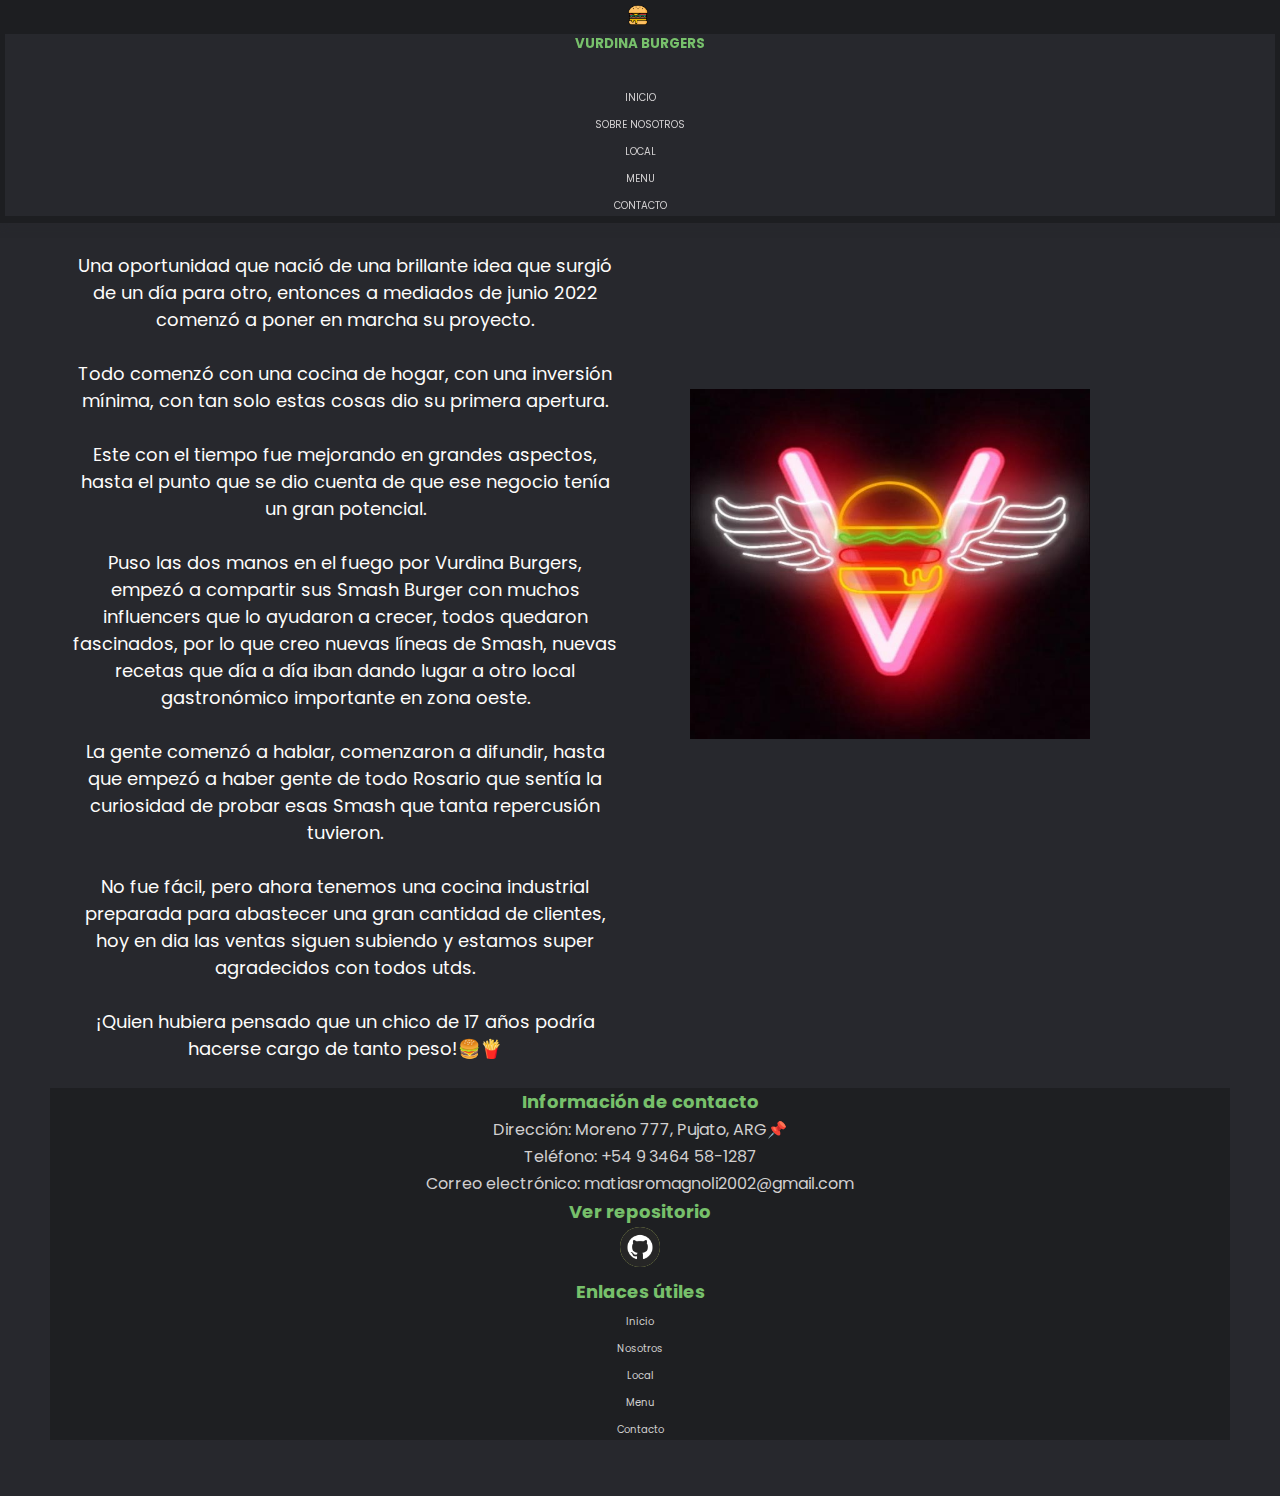
<file: pages/nosotros.html>
<!doctype html>
<html lang="en">

<head>
    <meta charset="utf-8">
    <meta name="viewport" content="width=device-width, initial-scale=1">
    <title>NOSOTROS</title>
    <link href="https://cdn.jsdelivr.net/npm/bootstrap@5.3.0-alpha1/dist/css/bootstrap.min.css" rel="stylesheet"
        integrity="sha384-GLhlTQ8iRABdZLl6O3oVMWSktQOp6b7In1Zl3/Jr59b6EGGoI1aFkw7cmDA6j6gD" crossorigin="anonymous">
    <link rel="stylesheet" href="../css/style.css">
    <style>
        @import url('https://fonts.googleapis.com/css2?family=Kanit:wght@400;500;600;700;800&family=Poppins:wght@400;500;600;700;800&display=swap');
    </style>
   <link rel="shortcut icon" href="../pages/img/hamburguesa-con-queso.png" type="image/x-icon">
</head>

<body>
    <!-- NAVBAR -->
   <!--  <nav class="navbar navbar-expand-lg bg-propio">
        <div class="container-fluid">
            <a href="../index.html"><img class="logo-vurdina" src="./img/logo vurdina.jpeg" alt="LOGO"></a>
            <button class="navbar-toggler" type="button" data-bs-toggle="collapse"
                data-bs-target="#navbarSupportedContent" aria-controls="navbarSupportedContent" aria-expanded="false"
                aria-label="Toggle navigation">
                <span class="navbar-toggler-icon"></span>
            </button>
            <div class="collapse navbar-collapse" id="navbarSupportedContent">
                <ul class="navbar-nav me-auto mb-2 mb-lg-0">
                    <li class="nav-item">
                        <a class="nav-link active" aria-current="page" href="../index.html">Inicio</a>
                    </li>
                    <li class="nav-item">
                        <a class="nav-link" href="./nosotros.html">Nosotros</a>
                    </li>
                    <li class="nav-item">
                        <a class="nav-link" href="./local.html">Local</a>
                    </li>
                    <li class="nav-item">
                        <a class="nav-link" href="./contacto.html">Contacto</a>
                    </li>
                    <li class="nav-item dropdown">
                        <a class="nav-link dropdown-toggle" href="./menu.html" role="button" data-bs-toggle="dropdown"
                            aria-expanded="false">
                            Menu
                        </a>
                        <ul class="dropdown-menu">
                            <li><a class="dropdown-item" href="menu.html">Hamburguesas</a></li>
                            <li><a class="dropdown-item" href="menu.html">Acompañantes</a></li>
                            <li>
                                <hr class="dropdown-divider">
                            </li>

                        </ul>
                    </li>

                </ul>

            </div>
        </div>
    </nav> -->
<!-- Navbar -->
<div class="contenedor-principal">
    <nav class="navbar bgPropio fixed-top">
        <div class="container-fluid">
            <a href="../index.html"><img  class="burger-Link" src="./img/hamburguesa-con-queso.png" alt=""></a>
            <button class="navbar-toggler" type="button" data-bs-toggle="offcanvas"
                data-bs-target="#offcanvasNavbar" aria-controls="offcanvasNavbar" aria-label="Toggle navigation">
                <span class="navbar-toggler-icon"></span>
            </button>
            <div class="offcanvas offcanvas-end" tabindex="-1" id="offcanvasNavbar"
                aria-labelledby="offcanvasNavbarLabel">
                <div class="offcanvas-header">
                    <h5 class="offcanvas-title" id="offcanvasNavbarLabel">VURDINA BURGERS</h5>
                    <button type="button" class="btn-close" data-bs-dismiss="offcanvas" aria-label="Close"></button>
                </div>
                <div class="offcanvas-body">
                    <ul class="navbar-nav justify-content-end flex-grow-1 pe-3">
                        <li class="nav-item">
                            <a class="nav-link active" aria-current="page" href="../index.html">INICIO</a>
                        </li>
                        <li class="nav-item">
                            <a class="nav-link active" aria-current="page" href="./nosotros.html">SOBRE NOSOTROS</a>
                        </li>
                        <li class="nav-item">
                            <a class="nav-link active" aria-current="page" href="./local.html">LOCAL</a>
                        </li>
                        <li class="nav-item">
                            <a class="nav-link active" aria-current="page" href="./menu.html">MENU</a>
                        </li>
                        <li class="nav-item">
                            <a class="nav-link active" aria-current="page" href="./contacto.html">CONTACTO</a>
                        </li>

                </div>
            </div>
        </div>
    </nav>
</div>

    <!-- COLUMNA -->
    <div class="contenedor">
        <div class="texto">
            <h1>Vurdina Burger's</h1>
            <h2>Las Hamburguesas más ricas de la city!</h2>
            <p>A raíz de un proyecto que fracaso, el creador de Vurdina Burgers al tener todas las maquinarias
                necesarias para comenzar, vio una nueva oportunidad. <br> <br>

                Una oportunidad que nació de una brillante idea que surgió de un día para otro, entonces a mediados de
                junio 2022 comenzó a poner en marcha su proyecto. <br> <br>

                Todo comenzó con una cocina de hogar, con una inversión mínima, con tan solo estas cosas dio su primera
                apertura. <br> <br>

                Este con el tiempo fue mejorando en grandes aspectos, hasta el punto que se dio cuenta de que ese
                negocio tenía un gran potencial. <br> <br>

                Puso las dos manos en el fuego por Vurdina Burgers, empezó a compartir sus Smash Burger con muchos
                influencers que lo ayudaron a crecer, todos quedaron fascinados, por lo que creo nuevas líneas de Smash,
                nuevas recetas que día a día iban dando lugar a otro local gastronómico importante en zona oeste. <br>
                <br>

                La gente comenzó a hablar, comenzaron a difundir, hasta que empezó a haber gente de todo Rosario que
                sentía la curiosidad de probar esas Smash que tanta repercusión tuvieron. <br> <br>

                No fue fácil, pero ahora tenemos una cocina industrial preparada para abastecer una gran cantidad de
                clientes, hoy en dia las ventas siguen subiendo y estamos super agradecidos con todos utds. <br> <br>

                ¡Quien hubiera pensado que un chico de 17 años podría hacerse cargo de tanto peso!🍔🍟
            </p>
        </div>
        <div class="imagen-vurdina">
            <img class="nosotros-img" src="img/logo vurdina.jpeg" alt="LOGO VURDINA">
        </div>
    </div>

    <script src="https://cdn.jsdelivr.net/npm/bootstrap@5.3.0-alpha1/dist/js/bootstrap.bundle.min.js"
        integrity="sha384-w76AqPfDkMBDXo30jS1Sgez6pr3x5MlQ1ZAGC+nuZB+EYdgRZgiwxhTBTkF7CXvN"
        crossorigin="anonymous"></script>
</body>
<!-- Footer -->
<footer class="footerPropio">
    <div class="container">
        <div class="row">
            <div class="col-md-6">
                <!-- Columna de información -->
                <div class="col-md-6">
                    <h4 class="h4-Footer">Información de contacto</h4>
                    <ul>
                        <li>Dirección: Moreno 777, Pujato, ARG📌</li>
                        <li>Teléfono: +54 9 3464 58-1287</li>
                        <li>Correo electrónico: matiasromagnoli2002@gmail.com</li>
                    </ul>
                </div>
                <div class="col-md-6">
                    <h4 class="h4-Footer">Ver repositorio</h4>
                    <a href="https://github.com/MatiiRoma02/portafolio-entregafinalcoder.github.io.git" target="_blank"><img
                            class="footerGit" src="./img/github.png" alt="github"></a>
                </div>
            </div>
            <div class="col-md-6">
                <!-- Columna de enlaces -->
                <div class="col-md-6">
                    <h4 class="h4-Footer">Enlaces útiles</h4>
                    <ul>
                        <li class="nav-item">
                            <a class="nav-link active" aria-current="page" href="../index.html">Inicio</a>
                        </li>
                        <li class="nav-item">
                            <a class="nav-link active" aria-current="page" href="./nosotros.html">Nosotros</a>
                        </li>
                        <li class="nav-item">
                            <a class="nav-link active" aria-current="page" href="./local.html">Local</a>
                        </li>
                        <li class="nav-item">
                            <a class="nav-link active" aria-current="page" href="./menu.html">Menu</a>
                        </li>
                        <li class="nav-item">
                            <a class="nav-link active" aria-current="page" href="./contacto.html">Contacto</a>
                        </li>
                    </ul>
                </div>

            </div>
        </div>
    </div>
</footer>
</html>
</file>
<file: css/style.css>
* {
  margin: 0px;
  padding: 0px;
  border: 0px;
  box-sizing: border-box !important;
  text-align: center;
  align-items: center;
  margin-bottom: 2px !important;
  font-family: "Poppins", sans-serif !important;
}
h1 {
  font-size: 25px;
  font-family: "Poppins", sans-serif !important;
  color: #77c06b;
}

h2 {
  font-size: 20px;
  font-family: "Poppins", sans-serif !important;
  color: #77c06b !important;
}
h3 {
  font-size: 18px;
  font-family: "Poppins", sans-serif !important;
  color: #ccdd6b !important;
}

p {
  color: #fdfcfb !important;
  font-size: 18px;
  font-family: "Poppins", sans-serif !important;
}
a {
  font-size: 10px;
  font-family: "Poppins", sans-serif !important;
}

/* BODY */
body {
  background-color: #27282d;
  padding: 50px;
}
/* NAVBAR */
.navbar {
  background-color: #1d1e21;
  padding: 5px;
  box-shadow:  0 0 10px #27282d;
  position: fixed;
  top: 0;
  left: 0;
  width: 100%;
  z-index: 1000;
}

.offcanvas{
  background-color: #27282d;
}
.offcanvas h5 {
  color: #77c06b;
}

.navbar-brand,
.nav-link {
  color: #d1cfd0 !important;
}
.burger-Link {
  width: 20px !important;
  height: 20px !important;
}
.burger-Link span {
  height: 2px;
  margin-top: -1px;
}

/* CAROUSEL */

.gps {
  width: 500px !important;
  height: 500px;
}
img {
  width: auto !important;
  height: 400px !important;
}
/* COLUMNA */
.item1 img{
  width: 50px !important;
  height: 50px !important;
}
.contenedor {
  display: flex;
  flex-wrap: wrap;
  width: 100%;
}

.texto {
  flex-basis: 50%;
  padding: 20px;
}

.imagen {
  flex-basis: 50%;
}

img {
  width: 100%;
  height: auto;
}

@media (max-width: 768px) {
  .texto,
  .imagen {
    flex-basis: 100%;
  }
}
/* FOOTER */
.footerGit{
  width: 40px !important;
  height: 40px !important;
}
.footerPropio {
  background-color: #1e1f22 !important;}

  h4 {
      font-size: 18px;
      font-weight: bold;
      margin-bottom: 15px;
      color: #77c06b !important;
  }

  ul {
      list-style: none;
      margin: 0;
      padding: 0;
      color: #d1cfd0 !important;
  }


  li {
      margin-bottom: 10px;
      color: #d1cfd0;
  }

  a {
      color: #d1cfd0 !important;
      text-decoration: none;
      transition: color 0.3s ease-in-out;
  }

  a:hover {
      color: #ccdd6b !important;
  }

  .imgFooter {
      width: 100px;
      height: 100px;
      border-radius: 50%;
  }

  .footerGit {
      width: 35px;
      border-radius: 50%;
      background-color: #ccdd6b !important;
  }


/* PAGINA MENU */

.galeria {
  display: grid;
  grid-template-columns: repeat(auto-fit, minmax(250px, 1fr));
  grid-gap: 50px;
  margin: 10px;
}
.galeriaa {
  display: grid;
  grid-template-columns: repeat(auto-fit, minmax(250px, 1fr));
  grid-gap: 370px;
  margin: 10px;
}

.item {
  position: relative;
  width: 50px !important;
}

.item img {
  width: 250px !important;
  height: 250px !important;
  padding: 7px;
  object-fit: cover;
  border-radius: 5px;
  transition: transform 0.3s ease;
}

.item:hover img {
  transform: scale(1.1);
  box-shadow: 0 0 10px #ccdd6b;
}

.item::before {
  content: "";
  position: absolute;
  top: 0;
  left: 0;
  right: 0;
  bottom: 0;
  background: #27282d;
  opacity: 0;
  transition: opacity 0.3s ease;
  width: 20px !important;
}

/* PAGINA NOSOTROS */
.itemm img{
  width: 50px !important;
  height: 50px !important;
}
.nosotros-img {
  width: 500px !important;
  height: 450px !important;
  padding: 50px !important;
}

/* PAGINA CONTACTO */

.contenedor .form .form-header .form-title {
  font-weight: normal;
  color: #ccdd6b;
  text-align: center;
  padding: 14px 0;
}
.contenedor .form .form-header .form-title span {
  color: #ccdd6b;
}
.contenedor .form {
  background: #1d1e21;
  width: 90%;
  max-width: 650px;
  margin: auto;
  padding: 5px 35px;
  margin-top: 30px;
  padding-bottom: 30px;
  border-radius: 3px;
}
.contenedor .form .form-label {
  display: block;
  color: #fdfcfb;
  font-size: 16px;
  position: relative;
}

.contenedor .form .form-input,
.form-textarea {
  background: rgb(0, 0, 0, 0.7);
  border: none;
  outline: none;
  border-bottom: 2px solid #27282d;
  width: 100%;
  padding: 12px;
  margin-bottom: 20px;
  border-radius: 2px;
  font-size: 14px;
  color: #27282d;
}
.contenedor .form .form-textarea {
  resize: vertical;
  max-height: 150px;
  min-height: 50px;
}
.contenedor .form .btn-submit {
  width: 100%;
  outline: none;
  background: #ccdd6b;
  font-size: 16px;
  border: none;
  color: black;
  padding: 15px 0;
  cursor: pointer;
  transition: all 0.5s ease;
}
.contenedor .form .btn-submit:hover {
  background-color: #ccdd6b;
}
</file>
